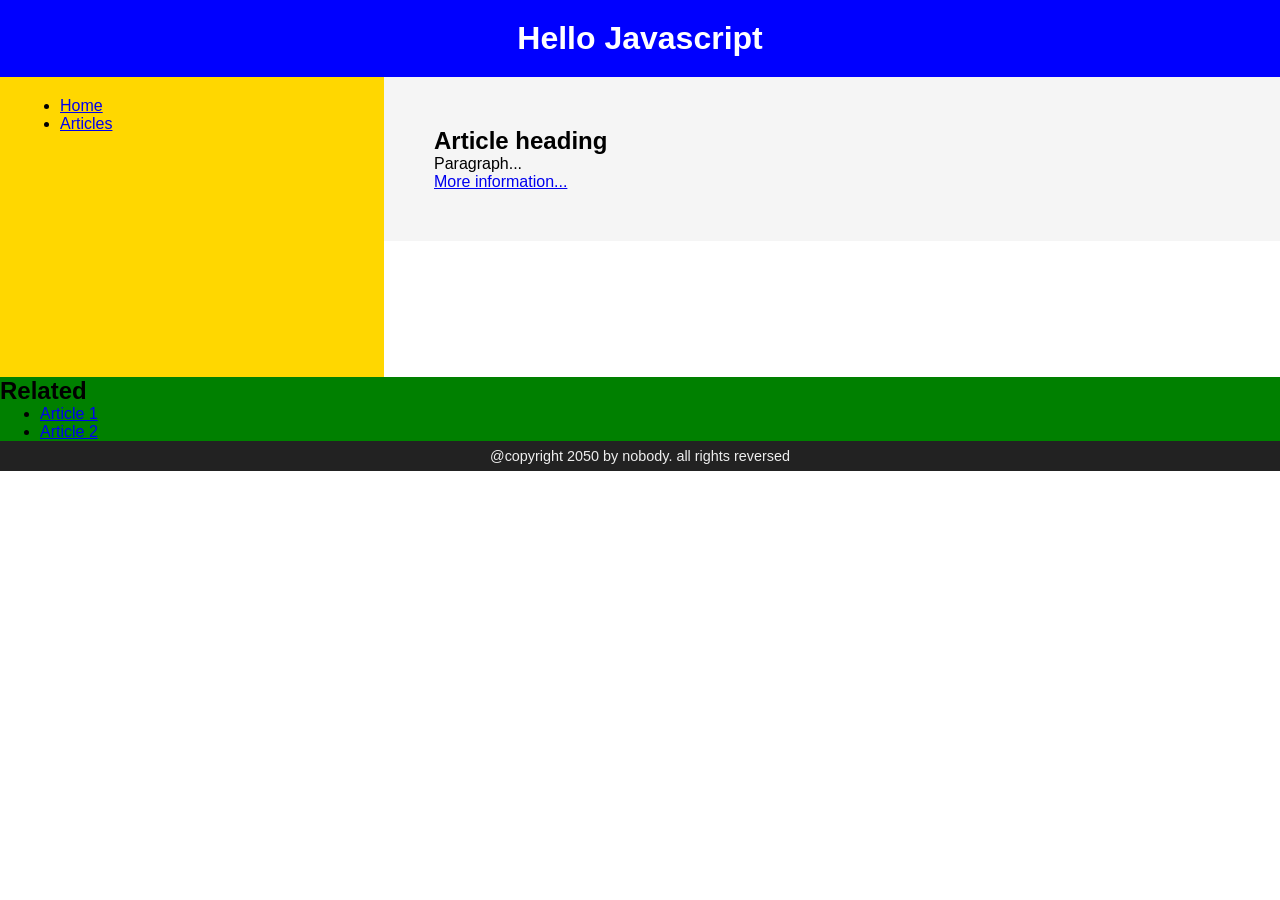
<file: index.html>
<!DOCTYPE html>
<html lang="en">
    
<head>
<title>index page</title>
<meta charset="utf-8">
<link rel="stylesheet" href="style.css">
</head>
<body>

<!--<p>I am normal</p>
 <p style="color:#333333;">I am grey</p>
<p style="color:green;">I am green</p>
<p style="color:rgb(200,0,0)">I am red</p> -->

<header>
<h1 id="header">Header</h1>
</header>

<section>
<nav>
<ul>
<li><a href="#">Home</a></li>
<li><a href="#">Articles</a></li>
</ul>
</nav>

<article>
<h2>Article heading</h2>
<p>Paragraph...</p>
<a href="https://www.google.com/">More information...</a>
</article>

<aside id="aside">
<h2>Related</h2>
<ul>
<li><a href="#">Article 1</a></li>
<li><a href="#">Article 2</a></li>
</ul>
</aside>
</section>

<footer>
<p>@copyright 2050 by nobody. all rights reversed</p>
</footer>

<script>
    document.getElementById("header").innerText = "Hello Javascript";
    document.getElementById("aside").style.backgroundColor = "Green";

    console.log('this is a Message')
    console.info('this is info')
    console.warn('this is a warning')
    console.error('this is an error');
</script>


</body>
</html>
</file>
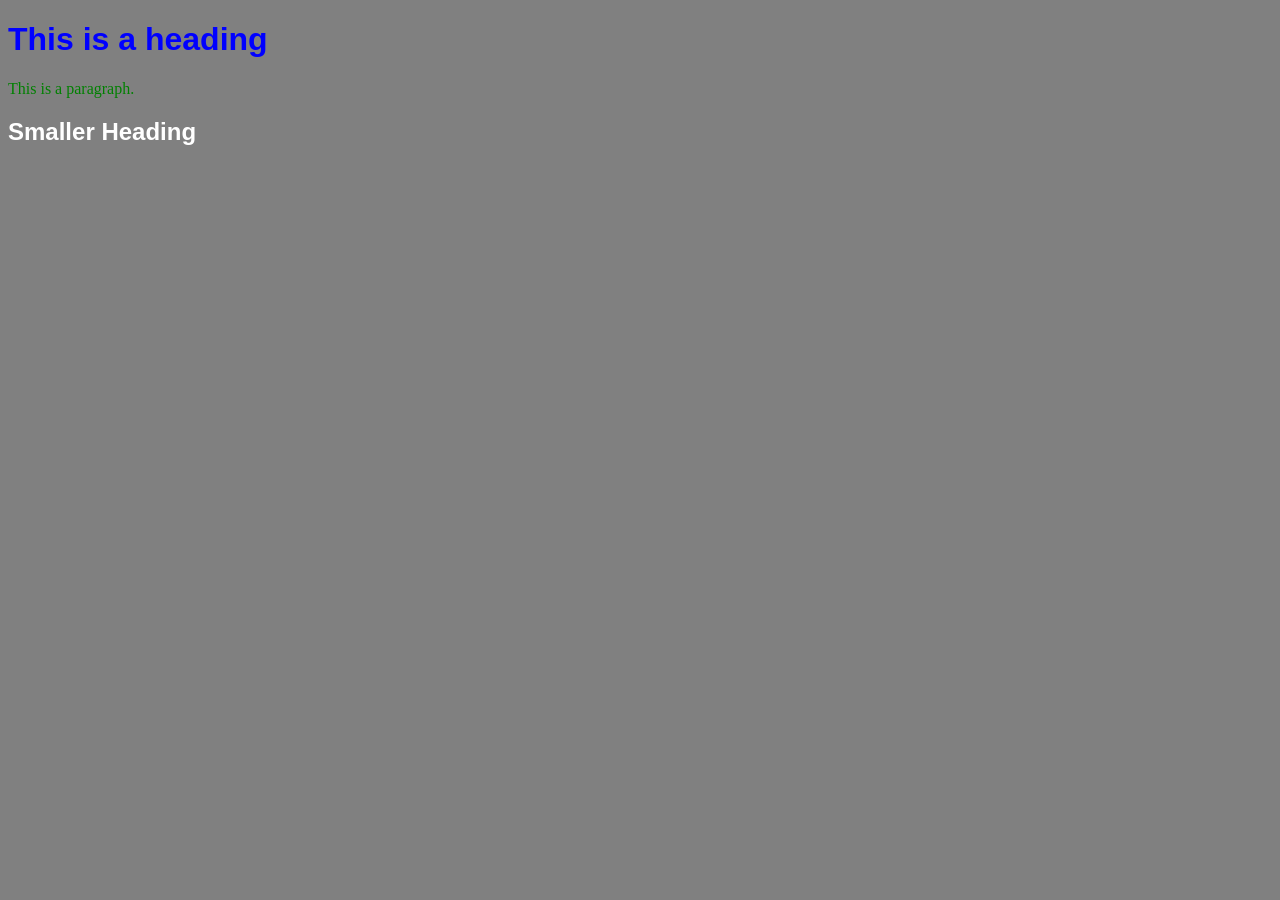
<file: cssdemo.html>
<!DOCTYPE html>
<html>
<head>
    <link rel="stylesheet" href="cssdemo.css"/>

    <!-- <style>
        body { background-color: black; color:
        white; }
        h1 { color: rgb(32, 103, 173); }
        p { color: rgb(177, 42, 42); }
        .title { font-family: sans-serif; }
        </style> -->

<body>
    <h1 class="title">This is a heading</h1>
    <p>This is a paragraph.</p>
    <h2 class="title">Smaller Heading</h2>
    </body>

</html>
</file>
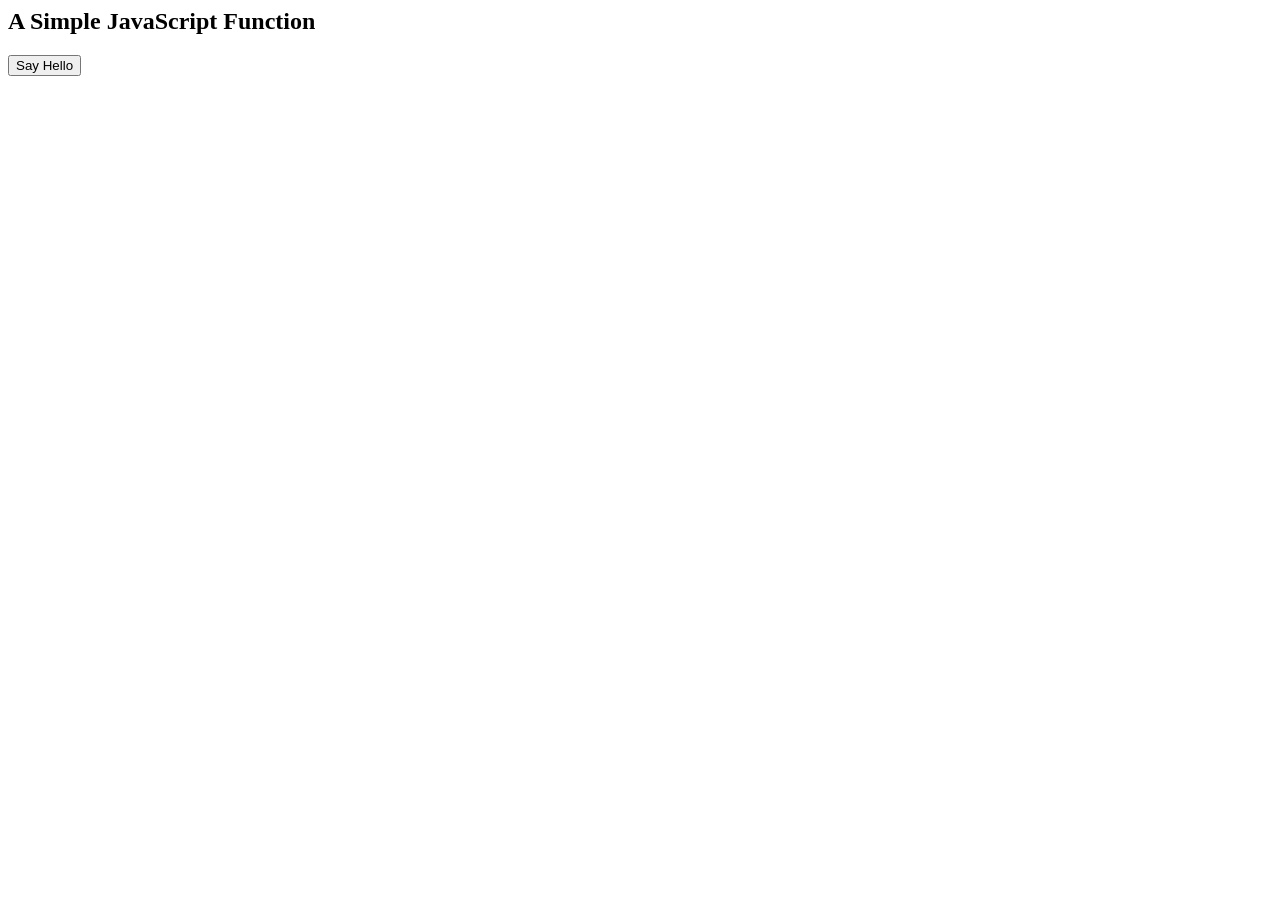
<file: jsfunction.html>
<html>
<body>

<h2>A Simple JavaScript Function</h2>
<!-- This example button calls a function
which displays an alert: -->
<p id="demo"></p>
<button onclick="helloWorld()">Say Hello</button>

<script>
function helloWorld()
{
alert('Hello World!')
}
</script>

</body>
</html>
</file>
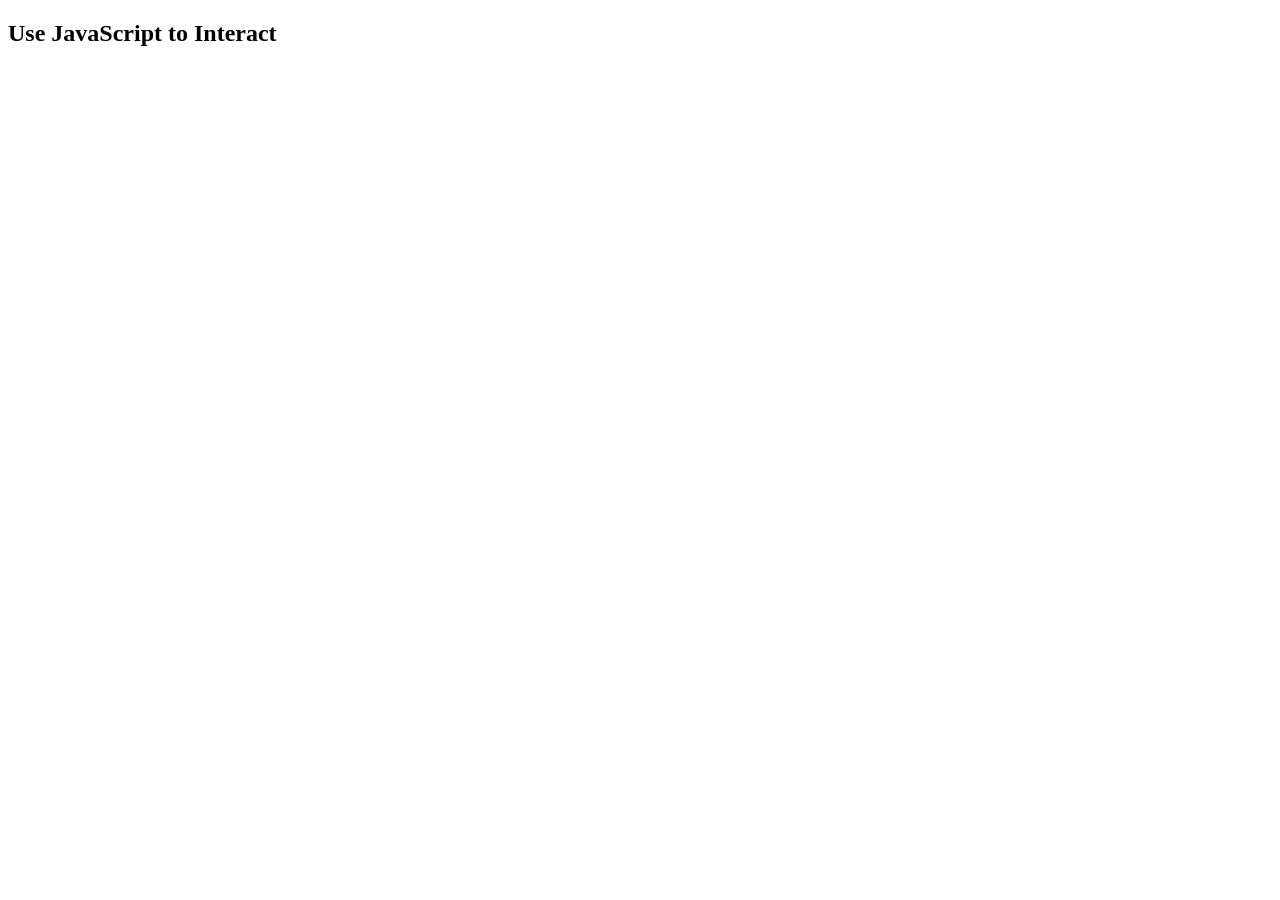
<file: jshello.html>
<!DOCTYPE html>
<html>
<body>

<h2>Use JavaScript to Interact</h2>

<!-- This example will activate an alert : -->
 <p id="content"></p>

<script>
alert('Hello from JavaScript!')
</script>

</body>
</html>
</file>
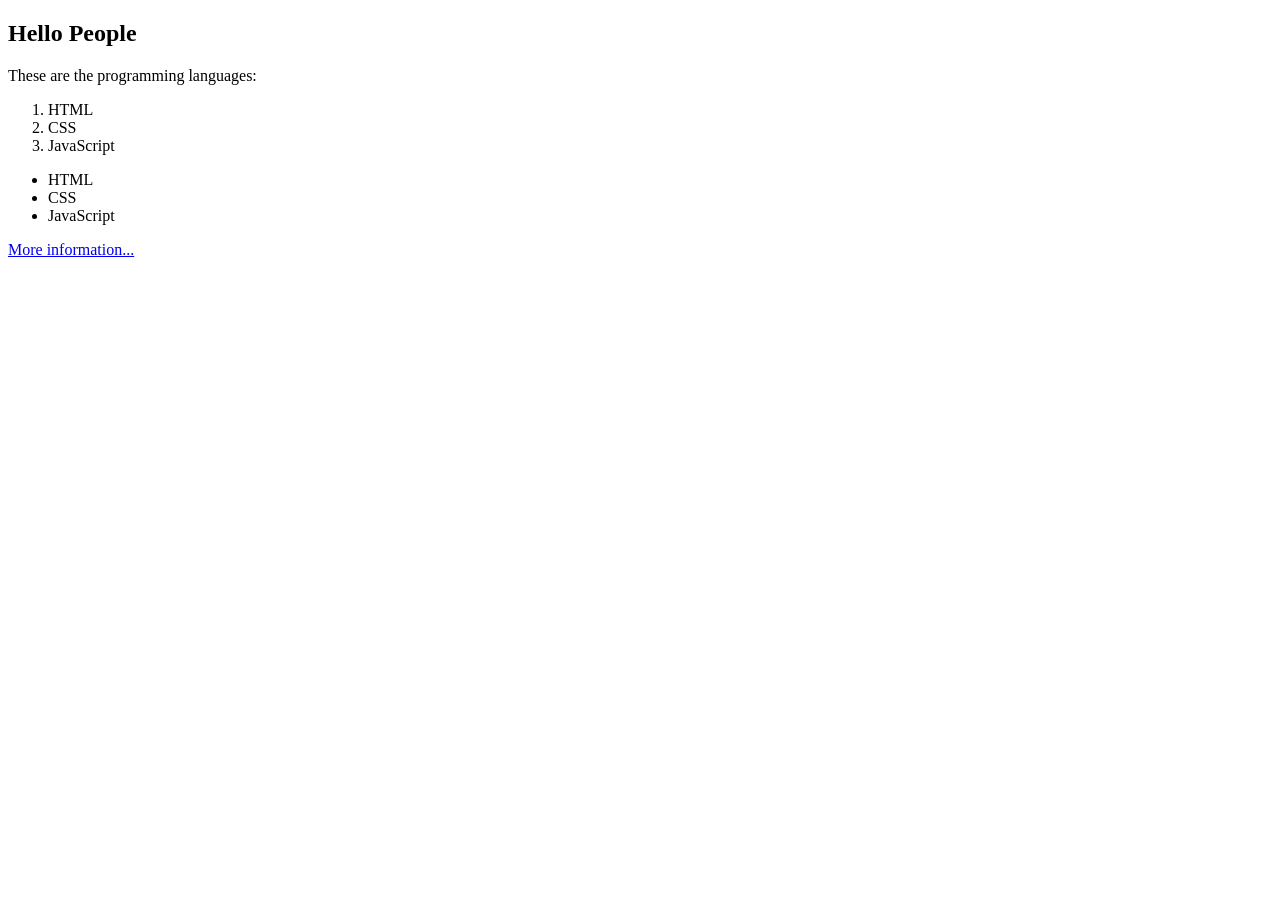
<file: LabExercises/Exercise2/exercise2.html>
<!DOCTYPE html>
<html lang="en">

<head>
    <meta charset="UTF-8">
    <meta name="viewport" content="width=>, initial-scale=1.0">
    <title>Document</title>
</head>

<body>
    <h2>Hello People</h2>
    <p>These are the programming languages:</p>

    <ol>
        <li>HTML</li>
        <li>CSS</li>
        <li>JavaScript</li>
    </ol>

    <ul>
        <li>HTML</li>
        <li>CSS</li>
        <li>JavaScript</li>
    </ul>

    <a href="https://www.google.com/">More information...</a>

</body>
</html>
</file>
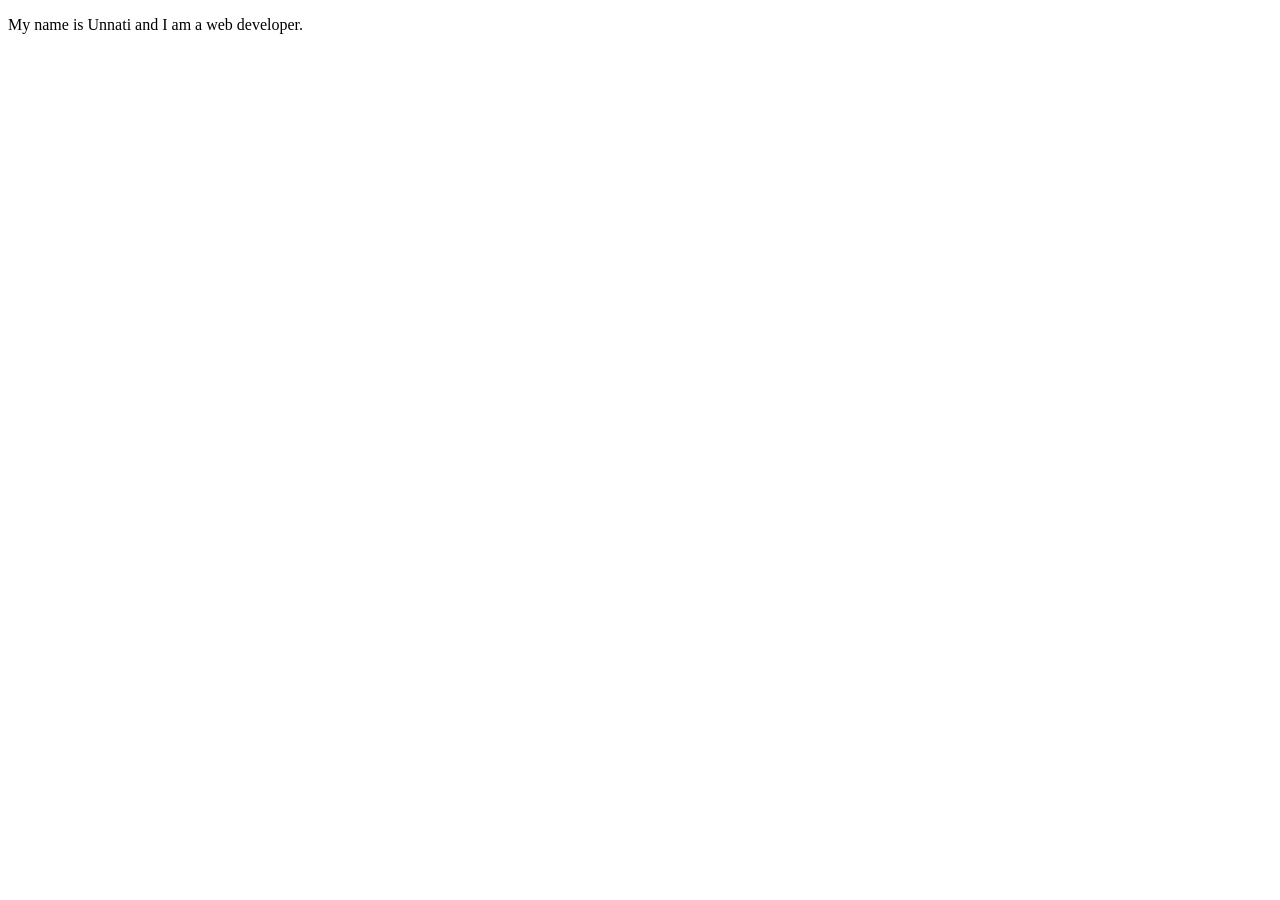
<file: LabExercises/Exercise9/index1.html>
<!DOCTYPE html>
<html lang="en">

<head>
    <meta charset="UTF-8">
    <meta name="viewport" content="width=>, initial-scale=1.0">
    <title>Unnati</title>
</head>

<body>
   <p>My name is Unnati and I am a web developer.</p>
</body>
</html>
</file>
<file: style.css>
* {
    box-sizing: border-box;
    margin: 0;
    }
    body {
    font-family: sans-serif;
    }
    header {
    background-color: blue;
    color: white;
    text-align: center;
    padding: 20px;
    }
    nav {
    float: left;
    background-color: gold;
    width: 30%;
    height: 300px;
    padding: 20px;
    }
    article {
    background-color: whitesmoke;
    float: right;
    width: 70%;
    padding: 50px;
    }
    aside {
    clear: both;
    }
    footer {
    background: #222;
    color: #eee;
    text-align: center;
    padding: 0.5em;
    font-size: 0.9em;
    }
</file>
<file: cssdemo.css>
body { background-color: grey; color: white; }
h1 { color: blue; }
p { color: green; }
.title { font-family: sans-serif; }
</file>
